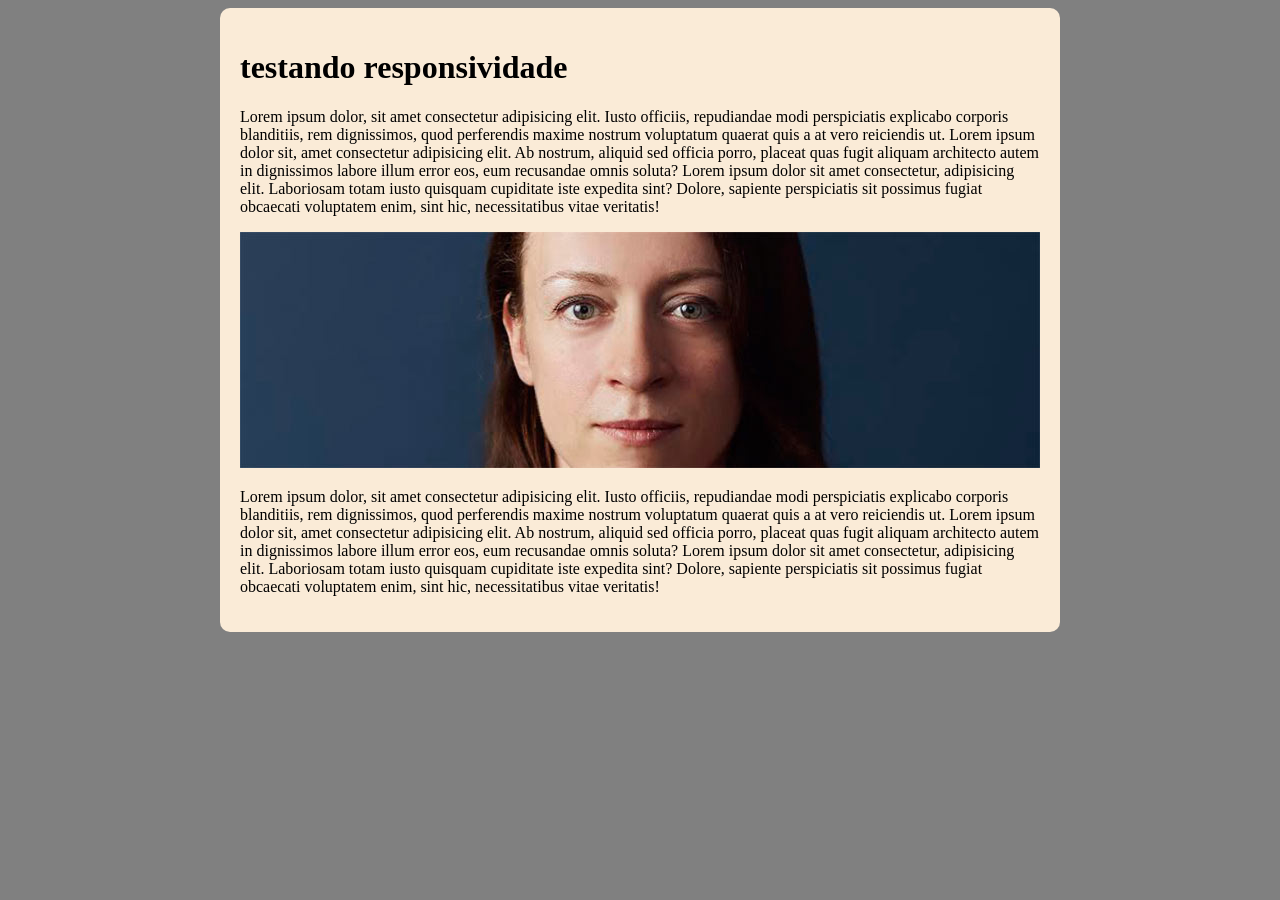
<file: index.html.html>
<!DOCTYPE html>
<html lang="pt-br">
<head>
    <meta charset="UTF-8">
    <meta name="viewport" content="width=device-width, initial-scale=1.0">
    <title>Teste de responsividade</title>
    <style>
        body{ background-color: gray;}
        main{ background-color: antiquewhite;
        padding: 20px; border-radius: 10px;
      min-width: 320px; max-width: 800px; margin: auto;}
      img{ width: 100%;}
    </style>
</head>
<body>
    <main>
        <h1>testando responsividade</h1>
        <p>Lorem ipsum dolor, sit amet consectetur adipisicing elit.
           Iusto officiis, repudiandae modi perspiciatis explicabo corporis
           blanditiis, rem dignissimos, quod perferendis maxime nostrum
           voluptatum quaerat quis a at vero reiciendis ut. Lorem ipsum dolor
           sit, amet consectetur adipisicing elit. Ab nostrum, aliquid sed
           officia porro, placeat quas fugit aliquam architecto autem in
           dignissimos labore illum error eos, eum recusandae omnis soluta?
           Lorem ipsum dolor sit amet consectetur, adipisicing elit. Laboriosam
           totam iusto quisquam cupiditate iste expedita sint? Dolore, sapiente
           perspiciatis sit possimus fugiat obcaecati voluptatem enim, sint hic,
           necessitatibus vitae veritatis!</p>
           <picture> 
            <source media="(max-width:600px )" srcset="imagens/irina-blok-pq.jpg ">
            <img src="imagens/irina-blok.jpg" alt="irinablok">
        </picture>
           <p>Lorem ipsum dolor, sit amet consectetur adipisicing elit.
            Iusto officiis, repudiandae modi perspiciatis explicabo corporis
            blanditiis, rem dignissimos, quod perferendis maxime nostrum
            voluptatum quaerat quis a at vero reiciendis ut. Lorem ipsum dolor
            sit, amet consectetur adipisicing elit. Ab nostrum, aliquid sed
            officia porro, placeat quas fugit aliquam architecto autem in
            dignissimos labore illum error eos, eum recusandae omnis soluta?
            Lorem ipsum dolor sit amet consectetur, adipisicing elit. Laboriosam
            totam iusto quisquam cupiditate iste expedita sint? Dolore, sapiente
            perspiciatis sit possimus fugiat obcaecati voluptatem enim, sint hic,
            necessitatibus vitae veritatis!</p>
    </main>
    
</body>
</html>
</file>
